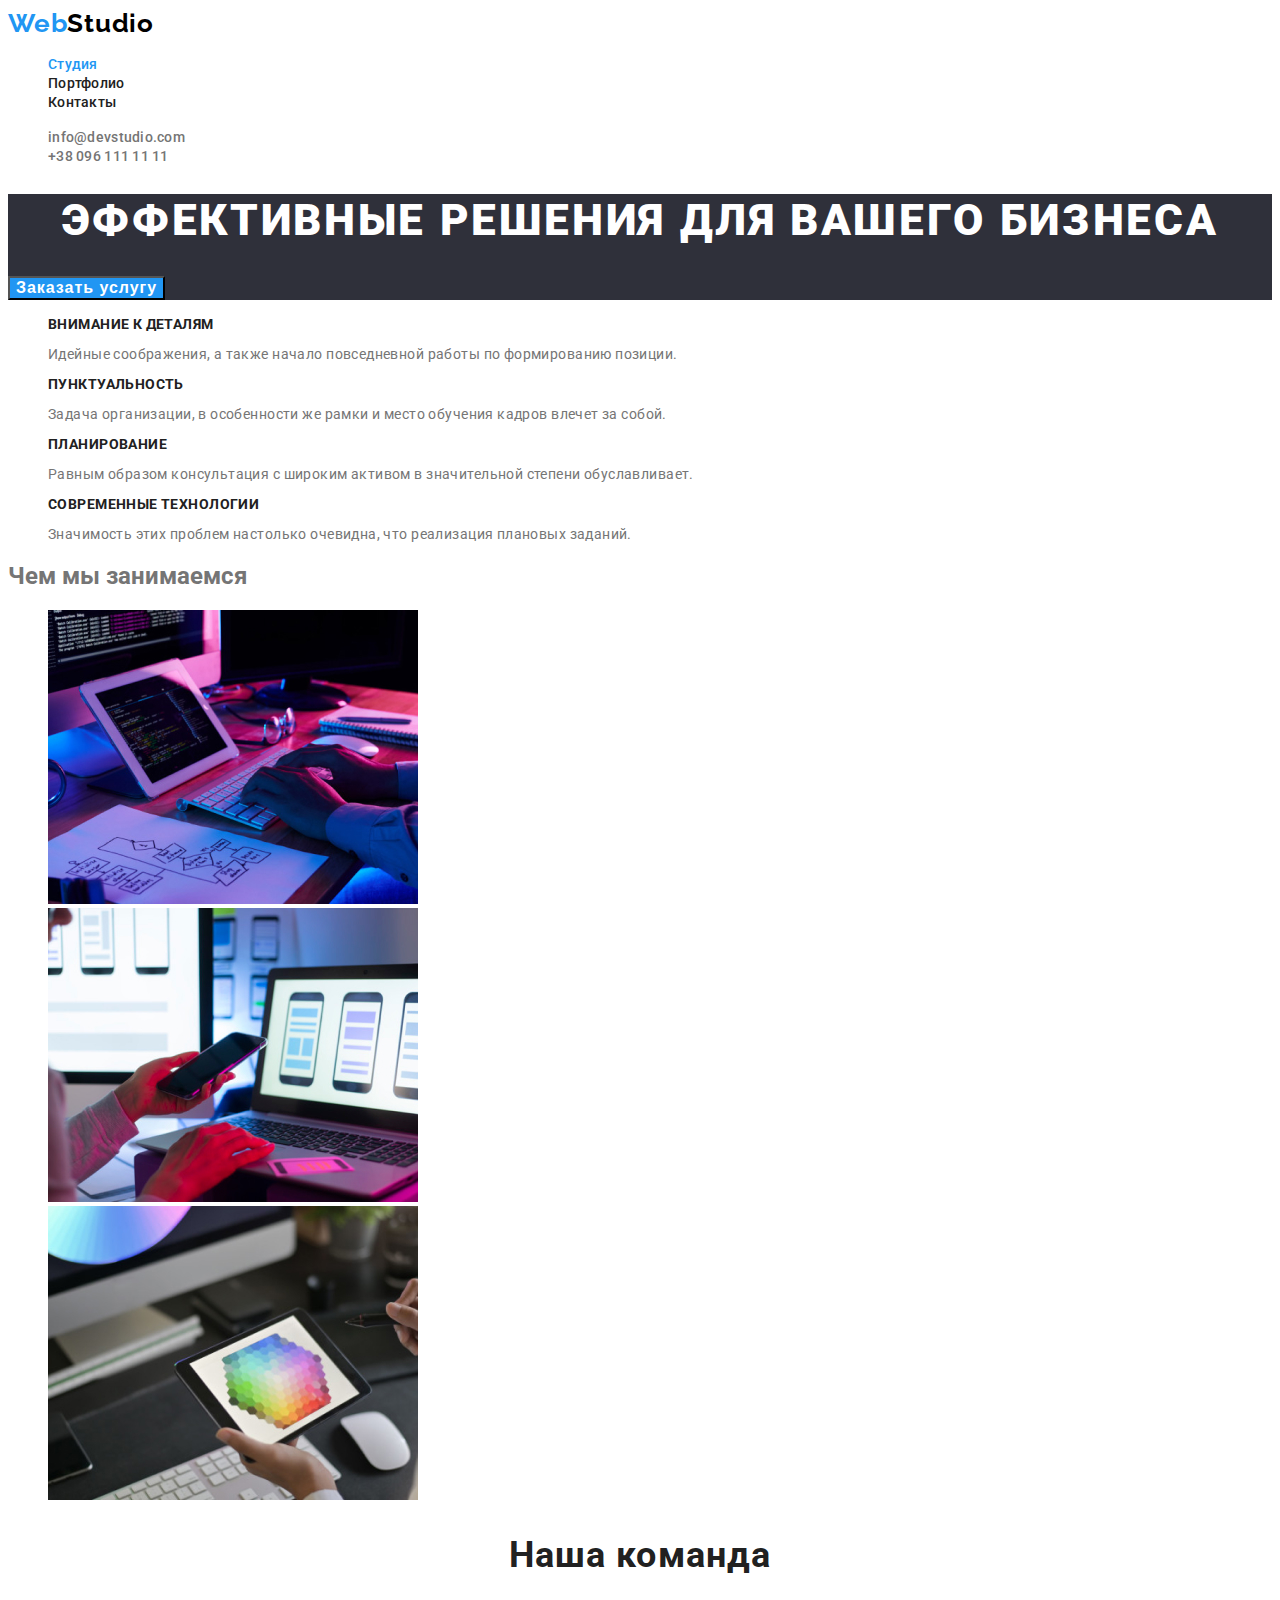
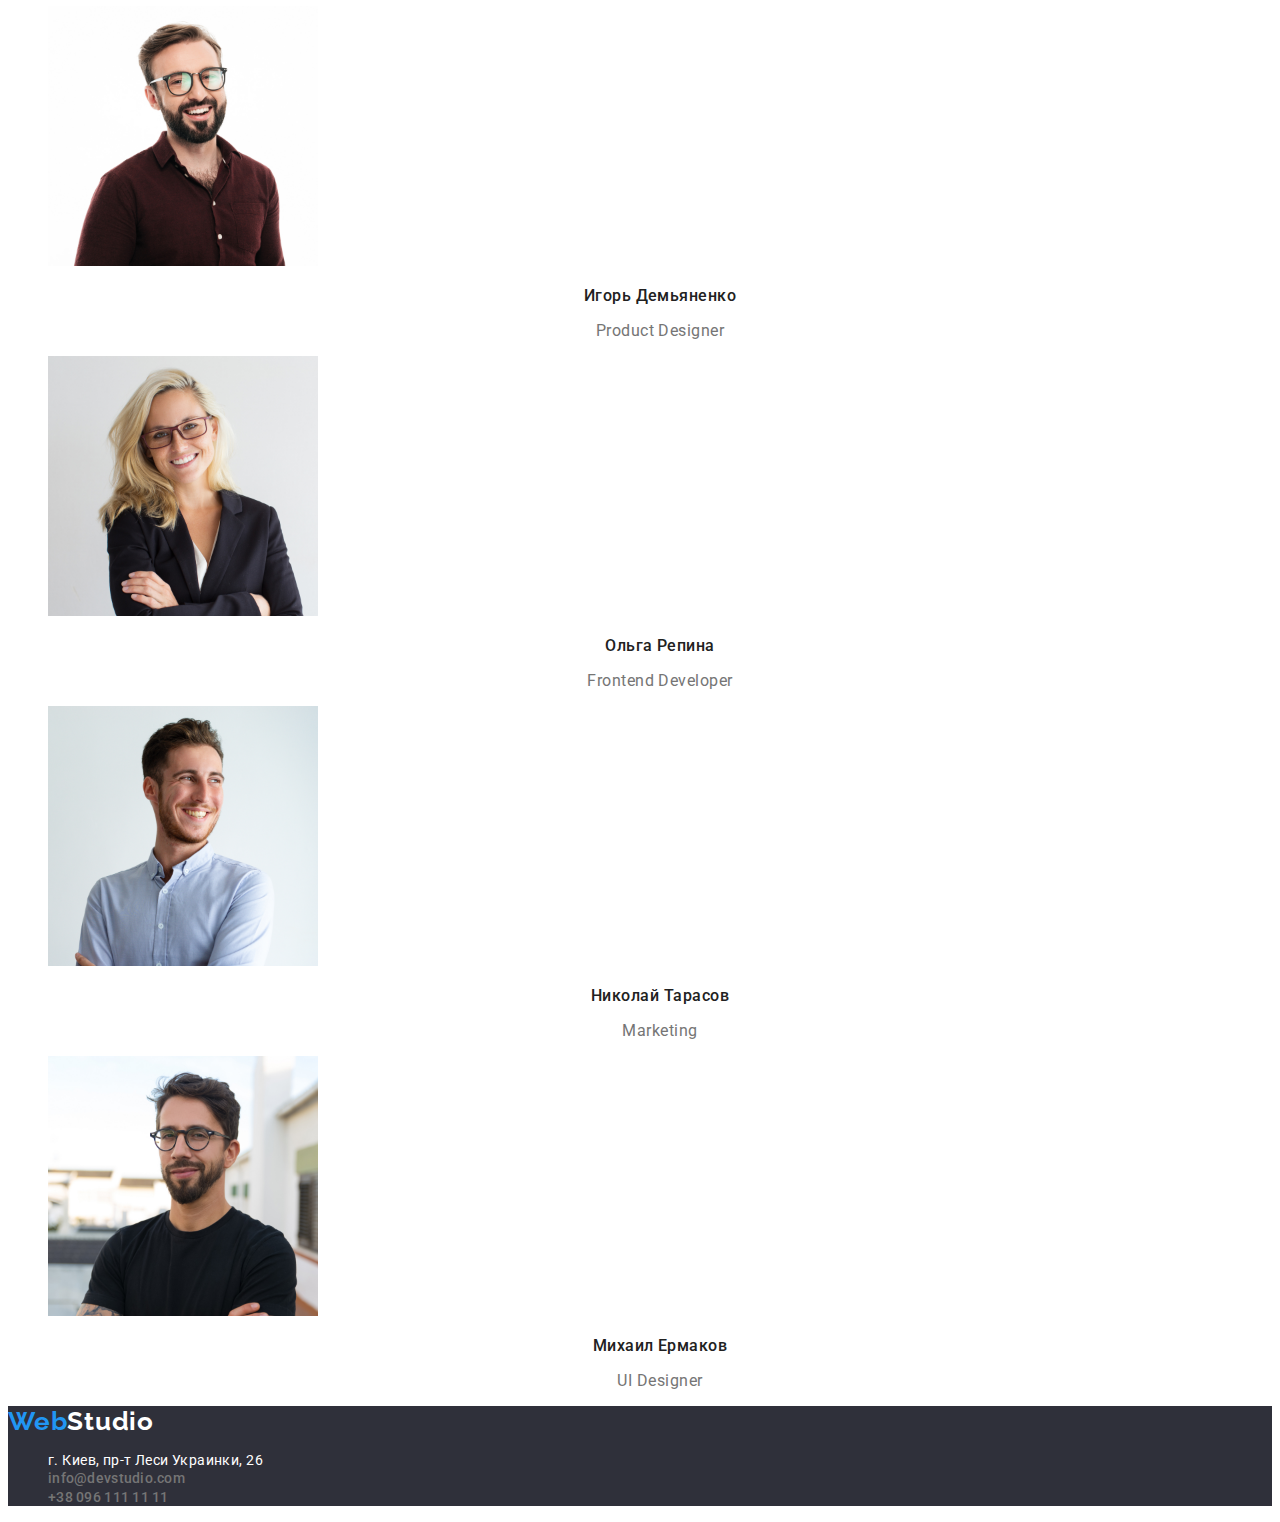
<file: index.html>
<!DOCTYPE html>
<html lang="ru">
  <head>
    <meta charset="UTF-8" />
    <meta name="viewport" content="width=device-width, initial-scale=1.0" />
    <title>WebStudio</title>
    <link rel="preconnect" href="https://fonts.gstatic.com">
    <link rel="preconnect" href="https://fonts.gstatic.com">
    <link href="https://fonts.googleapis.com/css2?family=Oleo+Script&family=Raleway:wght@700&family=Roboto:wght@400;500;700;900&display=swap" rel="stylesheet">
    <link rel="stylesheet" href="./css/style.css">
    <link rel="https://cdnjs.cloudflare.com/ajax/libs/normalize/1.0.0/normalize.min.css">
  </head>
  <header class="header">
    <nav class="navigation" >
      <a class="logotype" href="#"><span class="web">Web</span>Studio</a>
      <ul class="navigation-list">
        <li class="navigation-list-item">
          <a class="navigation-list-link current" href="./index.html">Студия</a>
        </li>
        <li class="navigation-list-item">
          <a class="navigation-list-link" href="./portfolio.html">Портфолио</a>
        </li>
        <li class="navigation-list-item">
          <a class="navigation-list-link" href="#">Контакты</a>
        </li>
      </ul>
    </nav>
    <ul class="contact-links">
      <li ><a class="mail-link" href="mailto:info@devstudio.com">info@devstudio.com</a></li>
      <li ><a class="tel-link" href="tel:+380961111111">+38 096 111 11 11</a></li>
    
    </ul>
  </header>
  
    <main>
      <!--HERO-->
      <section class="hero">
        <h1 class="hero-title">Эффективные решения для вашего бизнеса</h1>
        <button class="hero-btn" type="button">Заказать услугу</button>
      </section>
      <!--features-->
      <section class="features">
        <h2 hidden>title</h2>
        <ul class="function-list">
          <li>
            <h3 class="features-title">Внимание к деталям</h3>
            <p class="function-description">Идейные соображения, а также начало повседневной работы по формированию позиции.</p>
          </li>
          <li>
            <h3 class="features-title">Пунктуальность</h3>
            <p class="function-description">Задача организации, в особенности же рамки и место обучения кадров влечет за собой.</p>
          </li>
          <li>
            <h3 class="features-title">Планирование</h3>
            <p class="function-description">Равным образом консультация с широким активом в значительной степени обуславливает.</p>
          </li>
          <li>
            <h3 class="features-title">Современные технологии</h3>
            <p class="function-description">Значимость этих проблем настолько очевидна, что реализация плановых заданий.</p>
          </li>
        </ul>
      </section>
      <section class="about">
        <h2 class="about-title">Чем мы занимаемся</h2>
        <ul class="about-list">
          <li><img class="about-list-img" src="./images/box1.jpg" alt="мужчина печатает на клавиатуре" width="370" height="294" /></li>
          <li><img class="about-list-img" src="./images/box2.jpg" alt="девушка со смартфоном " width="370" height="294" /></li>
          <li><img class="about-list-img" src="./images/box3.jpg" alt="цветовая разметка на планшете " width="370" height="294" /></li>
        </ul>
      </section>
      <!--our team-->
      <section class="team">
        <h2 class="team-title">Наша команда</h2>
        <ul class="team-list">
          <li>
            <img class="team-list-img" src="./images/img.jpg" alt="Игорь Демьяненко" width="270" height="260" />
            <h3 class="team-name-title">Игорь Демьяненко</h3>
            <p class="position-held">Product Designer</p>
          </li>
          <li>
            <img class="team-list-img" src="./images/img1.jpg" alt="Ольга Репина" width="270" height="260" />
            <h3 class="team-name-title">Ольга Репина</h3>
            <p class="position-held">Frontend Developer</p>
          </li>
          <li>
            <img class="team-list-img" src="./images/img2.jpg" alt="Николай Тарасов" width="270" height="260" />
            <h3 class="team-name-title">Николай Тарасов</h3>
            <p class="position-held">Marketing</p>
          </li>
          <li>
            <img class="team-list-img" src="./images/img3.jpg" alt="Михаил Ермаков" width="270" height="260" />
            <h3 class="team-name-title">Михаил Ермаков</h3>
            <p class="position-held">UI Designer</p>
          </li>
        </ul>
      </section>
    </main>
    <footer class="footer">
      <a class="logotype-footer" href="#"><span class="web">Web</span>Studio</a>
      <ul class="contact-links-footer"> 
        <li><address class="address">г. Киев, пр-т Леси Украинки, 26 </address></li>
        <li><a class="mail-link" href="mailto:info@devstudio.com">info@devstudio.com</a></li>
        <li><a class="tel-link" href="tel:+380961111111">+38 096 111 11 11</a></li>
    </ul>
</footer>
  </body>
</html>
</file>
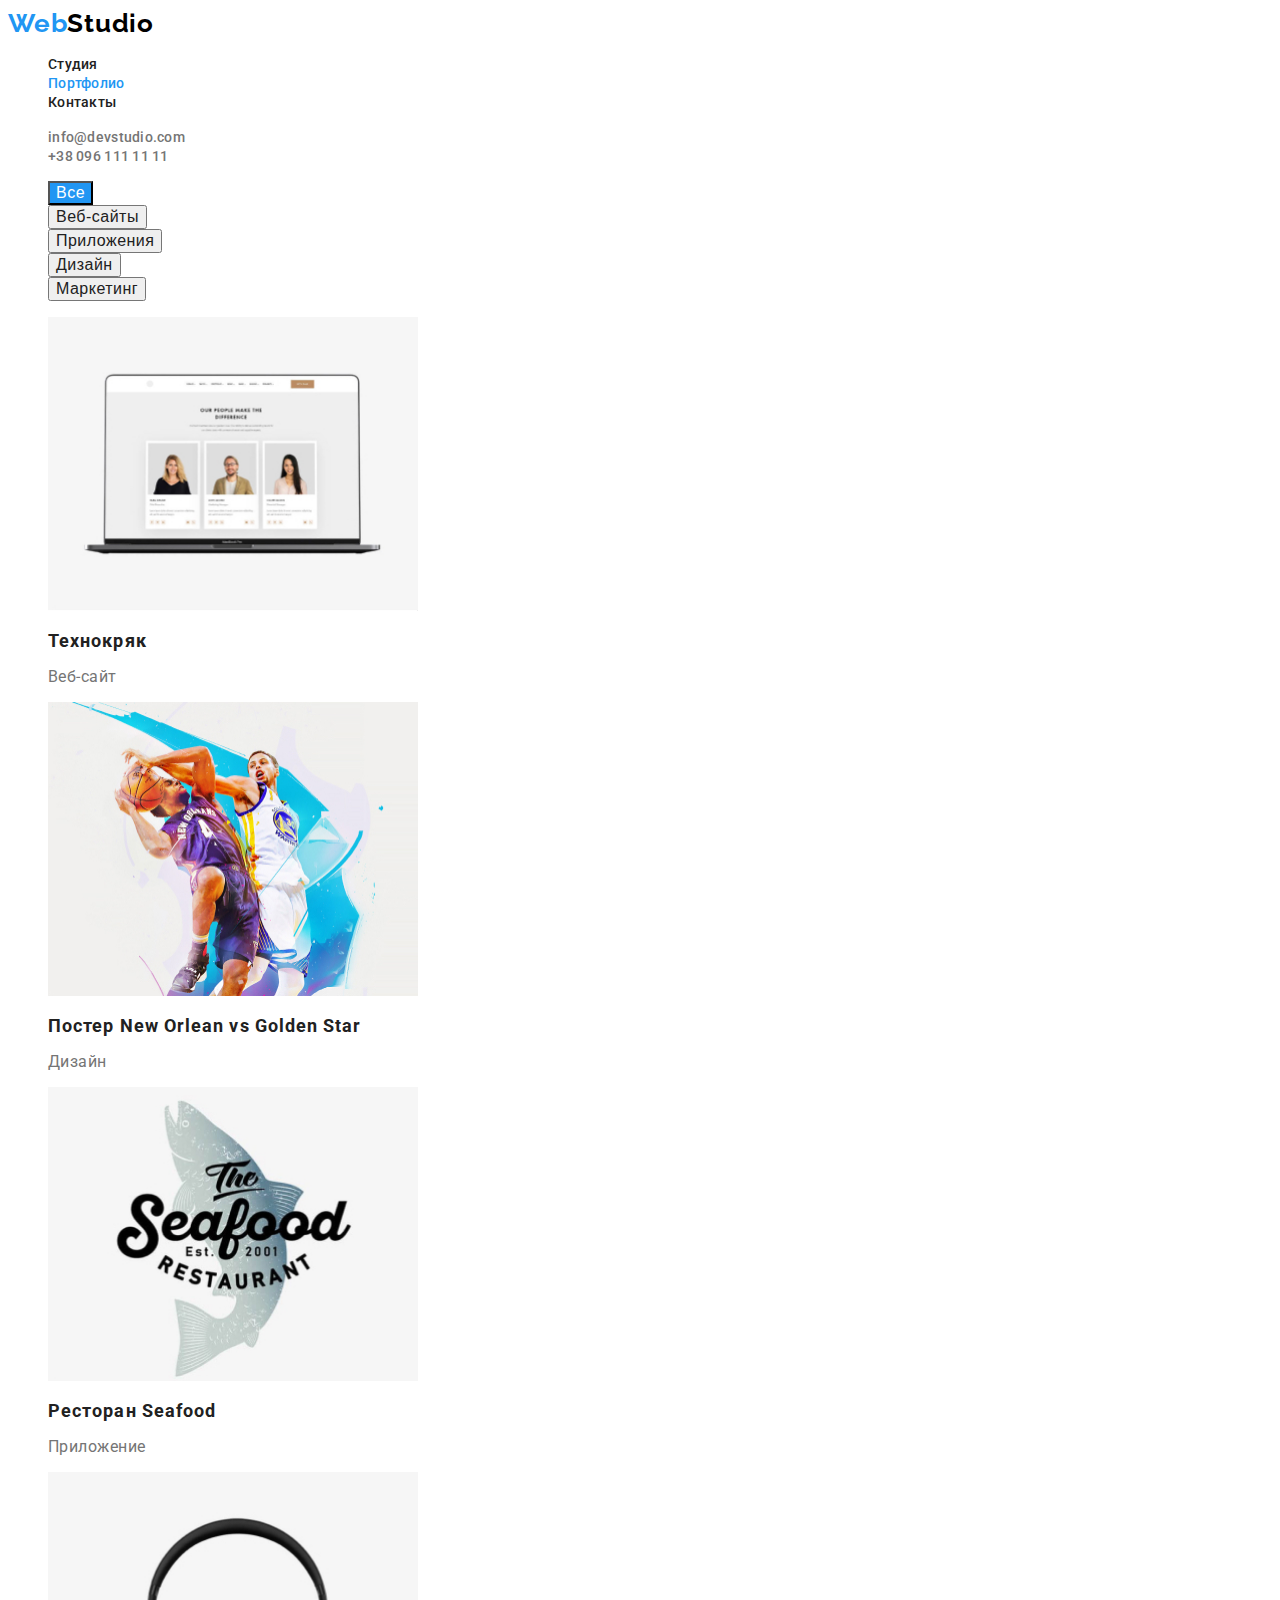
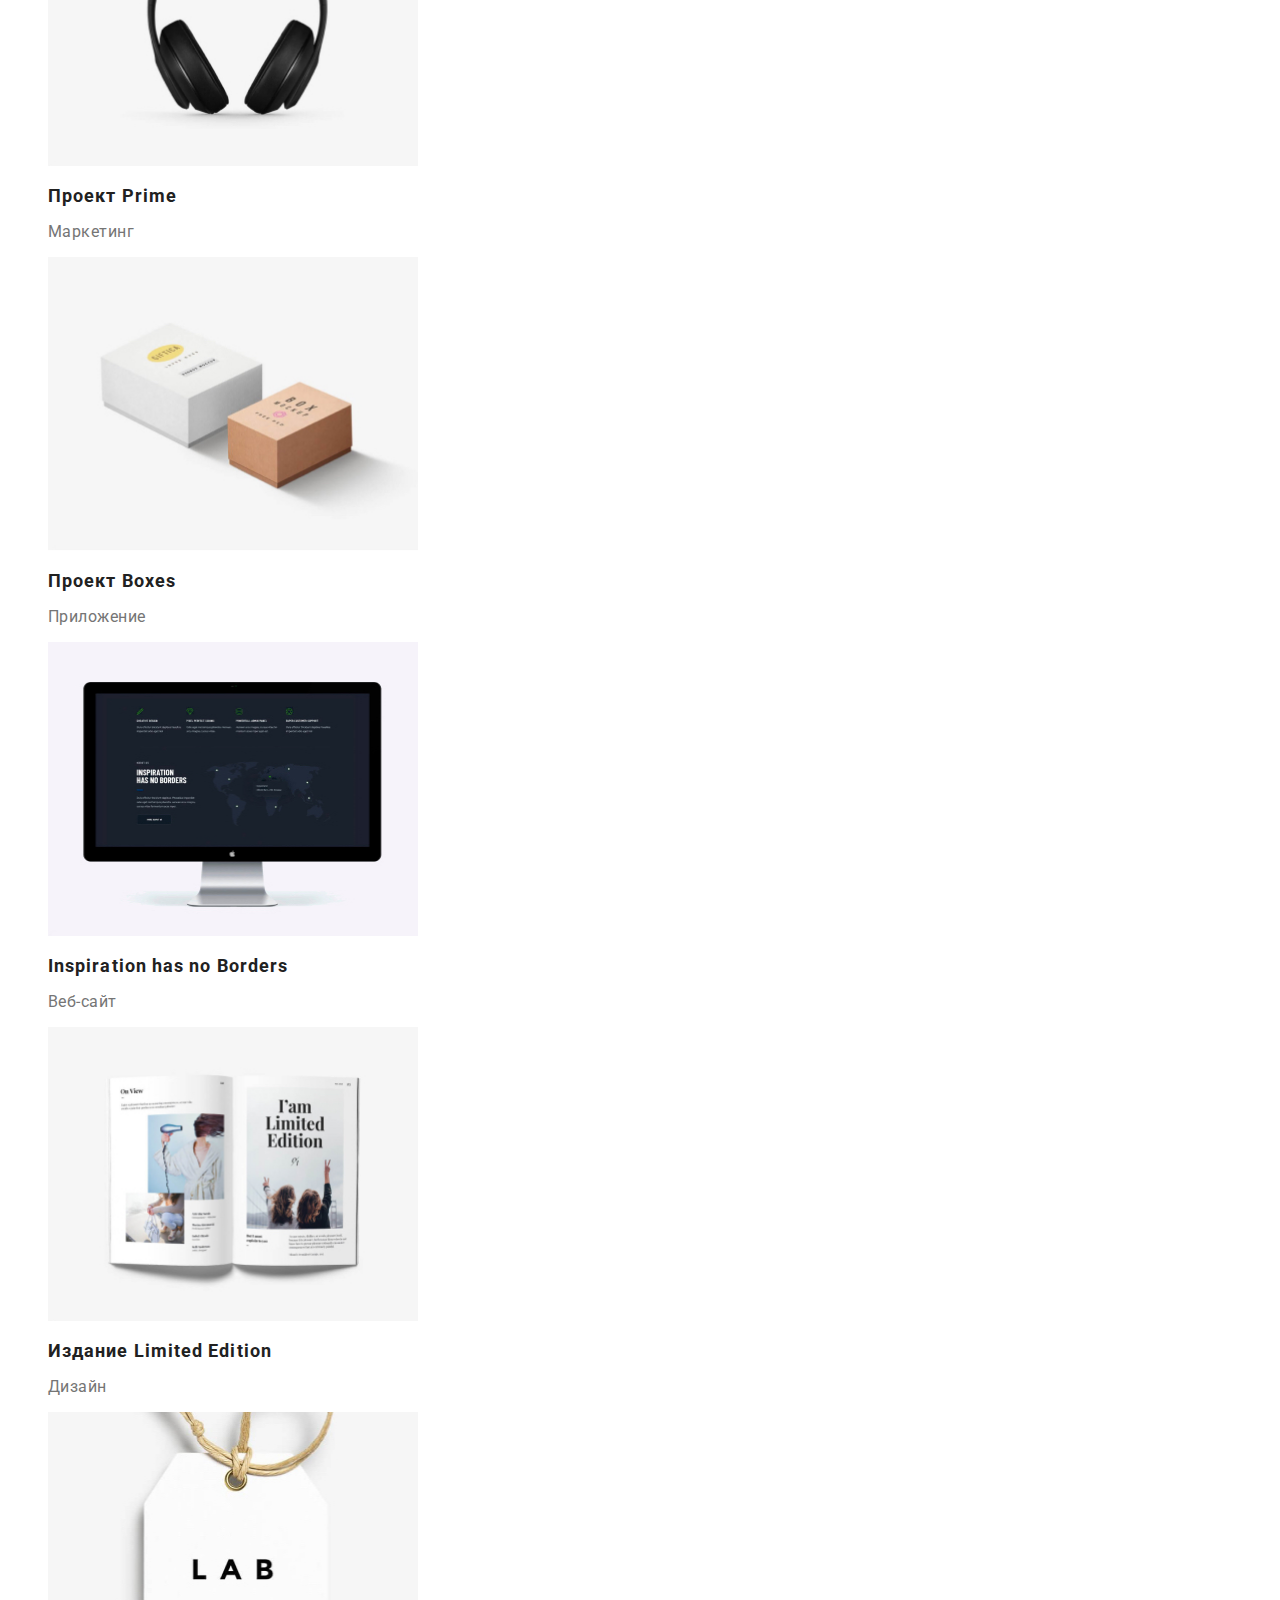
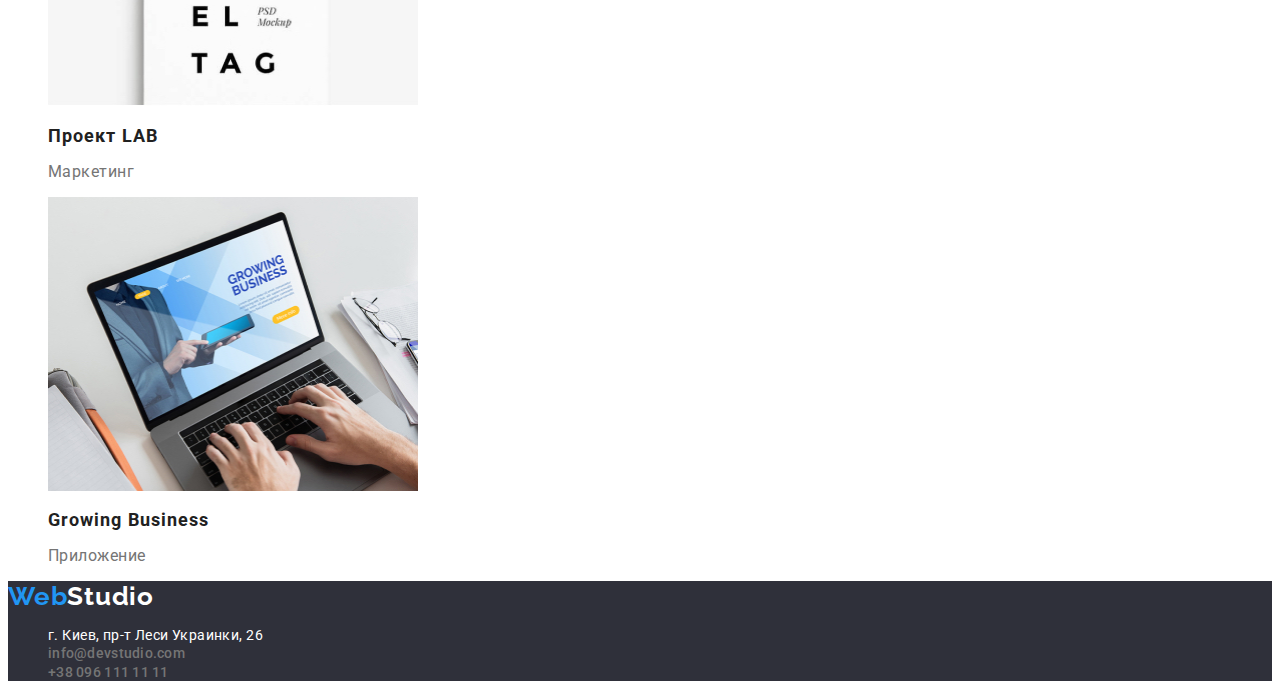
<file: portfolio.html>
<!DOCTYPE html>
<html lang="ru">
  <head>
    <meta charset="UTF-8" />
    <meta name="viewport" content="width=device-width, initial-scale=1.0" />
    <title>WebStudio</title>
    <link rel="preconnect" href="https://fonts.gstatic.com" />
    <link rel="preconnect" href="https://fonts.gstatic.com" />
    <link
      href="https://fonts.googleapis.com/css2?family=Oleo+Script&family=Raleway:wght@700&family=Roboto:wght@400;500;700;900&display=swap"
      rel="stylesheet"
    />
    <link rel="https://cdnjs.cloudflare.com/ajax/libs/normalize/1.0.0/normalize.min.css" />
    <link rel="stylesheet" href="./css/style.css" />
  </head>
  <body>
    <header class="header">
      <nav class="navigation">
        <a class="logotype" href="#"><span class="web">Web</span>Studio</a>
        <ul class="navigation-list">
          <li class="navigation-list-item">
            <a class="navigation-list-link" href="./index.html">Студия</a>
          </li>
          <li class="navigation-list-item">
            <a class="navigation-list-link current" href="./portfolio.html">Портфолио</a>
          </li>
          <li class="navigation-list-item">
            <a class="navigation-list-link" href="#">Контакты</a>
          </li>
        </ul>
      </nav>
      <ul class="contact-links">
        <li><a class="mail-link" href="mailto:info@devstudio.com">info@devstudio.com</a></li>
        <li><a class="tel-link" href="tel:+380961111111">+38 096 111 11 11</a></li>
      </ul>
    </header>
    <main>
      <h1 hidden>title</h1>
      <ul class="portfolio-btn-list">
        <li>
          <button class="portfolio-btn bgblue" type="button">Все</button>
        </li>
        <li>
          <button class="portfolio-btn" type="button">Веб-сайты</button>
        </li>
        <li>
          <button class="portfolio-btn" type="button">Приложения</button>
        </li>
        <li>
          <button class="portfolio-btn" type="button">Дизайн</button>
        </li>
        <li>
          <button class="portfolio-btn" type="button">Маркетинг</button>
        </li>
      </ul>
      <ul class="project-list">
        <li>
          <a class="portfolio-projects-links" href="#">
            <img class="portfolio-projects-img" src="./images.portfolio/project1.jpg" alt="фото команды" width="370" height="294" />
            <h2 class="projects-title">Технокряк</h2>
            <p class="description">Веб-сайт</p>
          </a>
        </li>
        <li>
          <a class="portfolio-projects-links" href="#">
            <img class="portfolio-projects-img" src="./images.portfolio/project2.jpg" alt="баскетболисты" width="370" height="294" />
            <h2 class="projects-title">Постер New Orlean vs Golden Star</h2>
            <p class="description">Дизайн</p>
          </a>
        </li>
        <li>
          <a class="portfolio-projects-links" href="#">
            <img class="portfolio-projects-img" src="./images.portfolio/project3.jpg" alt="логотип" width="370" height="294" />
            <h2 class="projects-title">Ресторан Seafood</h2>
            <p class="description">Приложение</p>
          </a>
        </li>
        <li>
          <a class="portfolio-projects-links" href="#">
            <img class="portfolio-projects-img" src="./images.portfolio/project4.jpg" alt="наушники" width="370" height="294" />
            <h2 class="projects-title">Проект Prime</h2>
            <p class="description">Маркетинг</p>
          </a>
        </li>
        <li>
          <a class="portfolio-projects-links" href="#">
            <img class="portfolio-projects-img" src="./images.portfolio/project5.jpg" alt="коробки" width="370" height="294" />
            <h2 class="projects-title">Проект Boxes</h2>
            <p class="description">Приложение</p>
          </a>
        </li>
        <li>
          <a class="portfolio-projects-links" href="#">
            <img class="portfolio-projects-img" src="./images.portfolio/project6.jpg" alt="монитор" width="370" height="294" />
            <h2 class="projects-title">Inspiration has no Borders</h2>
            <p class="description">Веб-сайт</p>
          </a>
        </li>
        <li>
          <a class="portfolio-projects-links" href="#">
            <img class="portfolio-projects-img" src="./images.portfolio/project7.jpg" alt="журнал" width="370" height="294" />
            <h2 class="projects-title">Издание Limited Edition</h2>
            <p class="description">Дизайн</p>
          </a>
        </li>
        <li>
          <a class="portfolio-projects-links" href="#">
            <img class="portfolio-projects-img" src="./images.portfolio/project8.jpg" alt="табличка" width="370" height="294" />
            <h2 class="projects-title">Проект LAB</h2>
            <p class="description">Маркетинг</p>
          </a>
        </li>
        <li>
          <a class="portfolio-projects-links" href="#">
            <img class="portfolio-projects-img" src="./images.portfolio/project9.jpg" alt="ноутбук" width="370" height="294" />
            <h2 class="projects-title">Growing Business</h2>
            <p class="description">Приложение</p>
          </a>
        </li>
      </ul>
    </main>
    <footer class="footer">
      <a class="logotype-footer" href="#"><span class="web">Web</span>Studio</a>
      <ul class="contact-links-footer">
        <li><address class="address">г. Киев, пр-т Леси Украинки, 26</address></li>
        <li><a class="mail-link" href="mailto:info@devstudio.com">info@devstudio.com</a></li>
        <li><a class="tel-link" href="tel:+380961111111">+38 096 111 11 11</a></li>
      </ul>
    </footer>
  </body>
</html>
</file>
<file: css/style.css>
:root {
  --accent-color: #2196f3;
}

body {
  font-family: "Roboto", sans-serif;
  color: #757575;
}
a {
  text-decoration: none;
}
li {
  list-style-type: none;
}
button {
  cursor: pointer;
}
.logotype {
  font-family: Raleway;
  font-style: normal;
  font-weight: bold;
  font-size: 26px;
  line-height: 1, 192;
  /* identical to box height */
  letter-spacing: 0.03em;
  color: #000000;
}
.web {
  font-family: Raleway;
  font-style: normal;
  font-weight: bold;
  font-size: 26px;
  line-height: 1, 192;
  /* identical to box height */
  letter-spacing: 0.03em;
  color: var(--accent-color);
}
.logotype-footer {
font-family: Raleway;
font-style: normal;
font-weight: bold;
font-size: 26px;
line-height: 1,192;
/* identical to box height */
letter-spacing: 0.03em;
color: #ffffff;
}
.navigation-list-link {
  font-weight: 500;
  font-size: 14px;
  line-height: 1, 143;
  letter-spacing: 0.02em;
  color: #212121;
}
.navigation-list-link:hover,
.navigation-list-link:focus {
  color: var(--accent-color);
}
.navigation-list-link.current {
  color: var(--accent-color);
}
.tel-link {
  font-weight: 500;
  font-size: 14px;
  line-height: 1, 143;
  letter-spacing: 0.02em;
  color: #757575;
}
.tel-link:hover,
.tel-link:focus {
  color: var(--accent-color);
}
.mail-link {
  font-weight: 500;
  font-size: 14px;
  line-height: 1, 143;
  letter-spacing: 0.02em;
  color: #757575;
}
.mail-link:hover,
.mail-link:focus {
  color: var(--accent-color);
}
.hero {
  background-color: #2f303a;
}
.hero-title {
  font-weight: 900;
  font-size: 44px;
  line-height: 1, 364;
  /* or 136% */
  text-align: center;
  letter-spacing: 0.06em;
  text-transform: uppercase;
  color: #ffffff;
}
.hero-btn {
  font-weight: bold;
  font-size: 16px;
  line-height: 1, 875;
  /* identical to box height, or 187% */
  display: flex;
  align-items: center;
  text-align: center;
  letter-spacing: 0.06em;
  color: #ffffff;
}
.hero-btn {
  background: var(--accent-color);
}

.features-title {
  font-weight: bold;
  font-size: 14px;
  line-height: 1, 143;
  letter-spacing: 0.03em;
  text-transform: uppercase;
  color: #212121;
}
.function-description {
  font-weight: normal;
  font-size: 14px;
  line-height: 1, 714;
  /* or 171% */
  letter-spacing: 0.03em;
  color: #757575;
}
.about-us-title {
  font-weight: bold;
  font-size: 36px;
  line-height: 1, 166;
  text-align: center;
  letter-spacing: 0.03em;
  color: #212121;
}
.team-title {
  font-weight: bold;
  font-size: 36px;
  line-height: 1, 166;
  text-align: center;
  letter-spacing: 0.03em;
  color: #212121;
}
.team-name-title {
  font-weight: 500;
  font-size: 16px;
  line-height: 1, 187;
  /* identical to box height */
  text-align: center;
  letter-spacing: 0.03em;
  color: #212121;
}
.position-held {
  font-weight: normal;
  font-size: 16px;
  line-height: 1, 187;
  /* identical to box height */
  text-align: center;
  letter-spacing: 0.03em;
  color: #757575;
}
.footer {
  background-color: #2f303a;
}
.address {
  font-style: normal;
  font-weight: normal;
  font-size: 14px;
  line-height: 1, 714;
  /* or 171% */
  letter-spacing: 0.03em;
  color: #ffffff;
}

.portfolio-btn {
  font-weight: 500;
  font-size: 16px;
  line-height: 1, 625;
  /* identical to box height, or 162% */
  text-align: center;
  letter-spacing: 0.03em;
  color: #212121;
}
.portfolio-btn:hover,
.portfolio-btn:focus {
  color: #ffffff;
  background-color: #2196f3;
}
.portfolio-btn.bgblue {
  color: #ffffff;
  background-color: #2196f3;
}

.projects-title {
  font-weight: bold;
  font-size: 18px;
  line-height: 2, 000;
  /* identical to box height, or 200% */
  letter-spacing: 0.06em;
  color: #212121;
}
.description {
  font-weight: normal;
  font-size: 16px;
  line-height: 1, 875;
  /* identical to box height, or 187% */
  letter-spacing: 0.03em;
  color: #757575;
}
</file>
